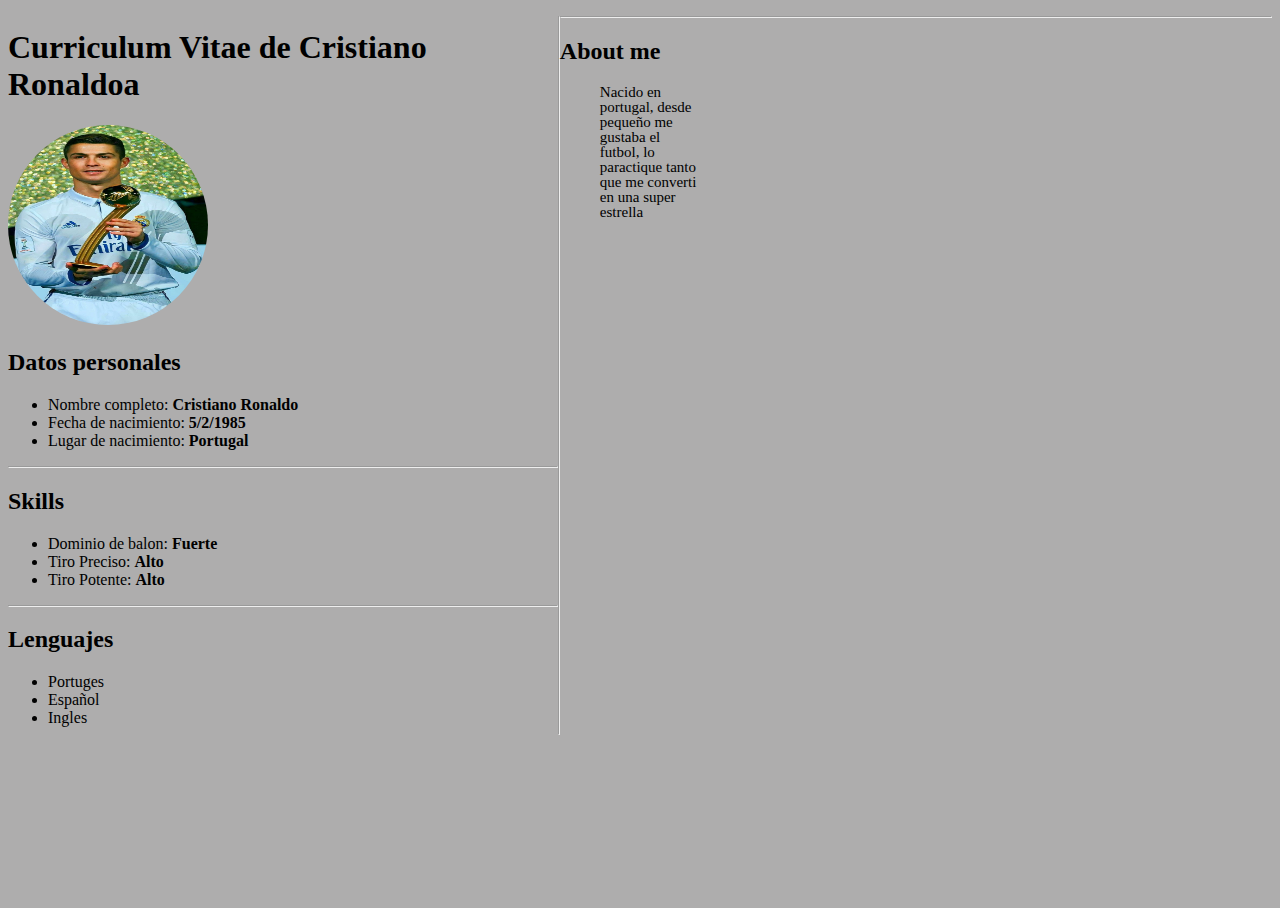
<file: Clase_1/index.html>
<!DOCTYPE html>
<html lang="en">
<head>
    <meta charset="UTF-8">
    <meta http-equiv="X-UA-Compatible" content="IE=edge">
    <meta name="viewport" content="width=device-width, initial-scale=1.0">
    <link rel="stylesheet" href="estilos.css">
    <title>Curriculum Ronaldo</title>
</head>

<div class="contenedor">

    <div id="columnas">
        <h1>Curriculum Vitae de Cristiano Ronaldoa</h1>
        <img class="circular--square" src="Ronaldo.jpg" />
        <h2>Datos personales</h2>
            <ul>
            <li>Nombre completo:  <strong>Cristiano Ronaldo</strong></li>
            <li>Fecha de nacimiento: <strong>5/2/1985</strong></li>
            <li>Lugar de nacimiento:  <strong>Portugal</strong></li>
            </ul>
    <hr>
    <h2>Skills</h2>
        <ul>
        <li>Dominio de balon:  <strong>Fuerte</strong></li>
        <li>Tiro Preciso: <strong>Alto</strong></li>
        <li>Tiro Potente:  <strong>Alto</strong></li>
        </ul>
    <hr>
    <h2>Lenguajes</h2>
        <ul>
        <li>Portuges</li>
        <li>Español</li>
        <li>Ingles</li>
        </ul>
    </div>
    
    <hr>
    <div id="columnas">
        
    <hr>
    <h2>About me</h2>
        <ul>
         <p>Nacido en portugal, desde pequeño me gustaba el futbol, lo paractique tanto que me converti en una super estrella</p>
        </ul> 
        <br>
        </div>
</div>

</body>
</html>
</file>
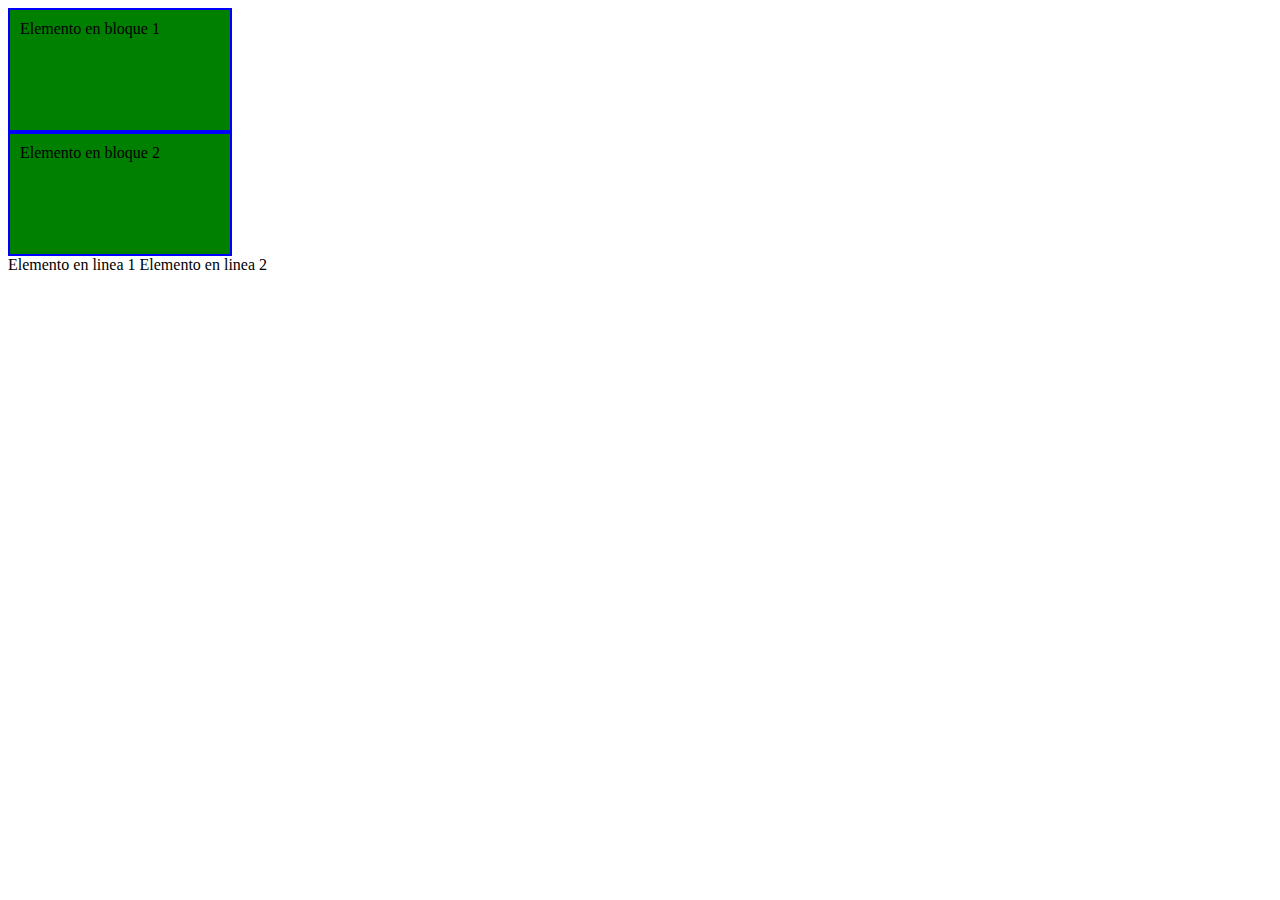
<file: Clase_Padding/index.html>
<!DOCTYPE html>
<html lang="en">
    <head>
        <meta charset="UTF-8">
        <meta http-equiv="X-UA-Compatible" content="IE=edge">
        <meta name="viewport" content="width=device-width, initial-scale=1.0">
        <link rel="stylesheet" href="style.css">
        <title>Box model</title>
    </head>
    <body>
        <div class="block-element">Elemento en bloque 1</div>
        <div class="block-element">Elemento en bloque 2</div>

        <span>Elemento en linea 1</span>
        <span>Elemento en linea 2<span>
    </body>
</html>
</file>
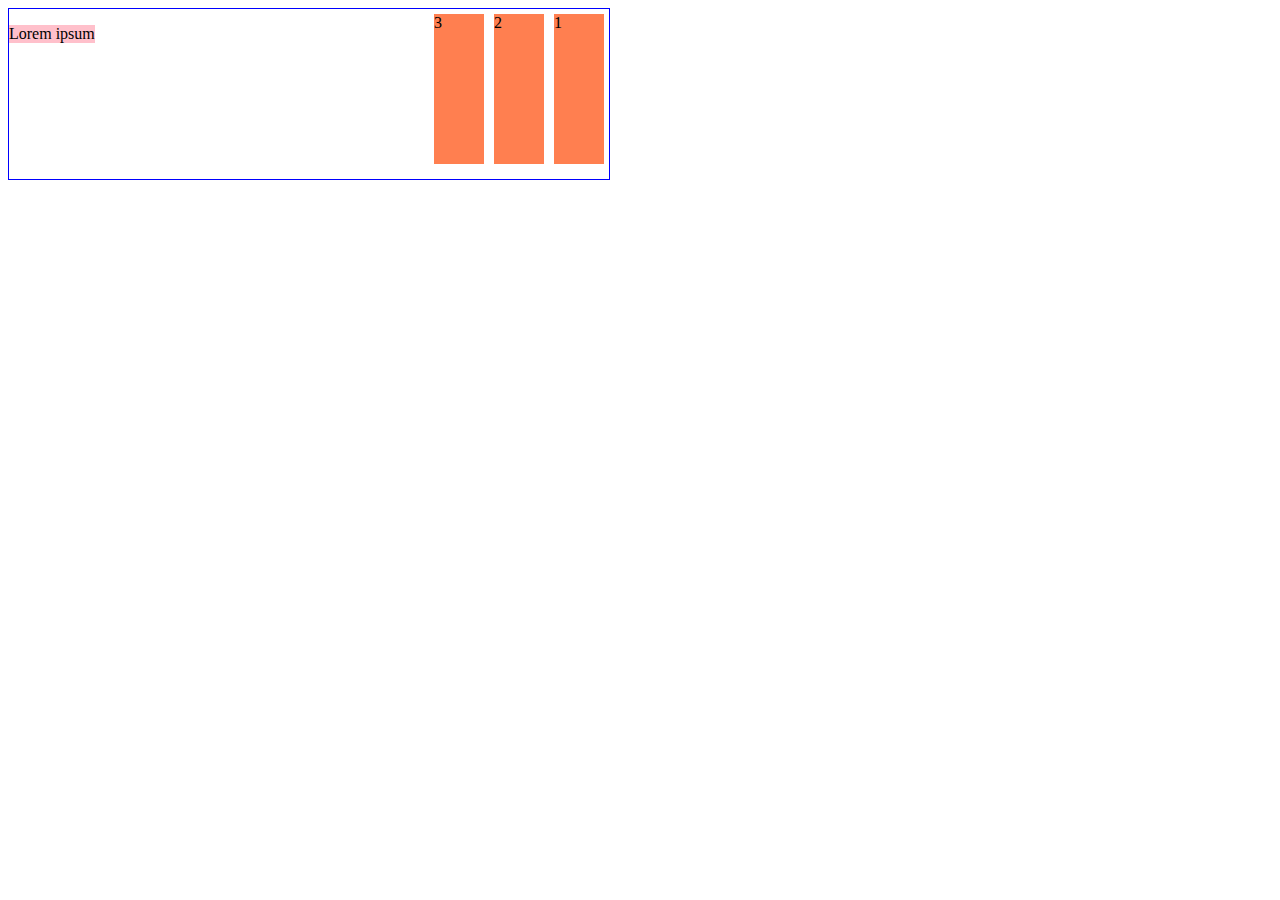
<file: Clase_Padding/float/index.html>
<!DOCTYPE html>
<html lang="en">
<head>
    <meta charset="UTF-8">
    <meta http-equiv="X-UA-Compatible" content="IE=edge">
    <meta name="viewport" content="width=device-width, initial-scale=1.0">
    <link rel="stylesheet" href="style.css">
    <title>Float Ejemplo</title>
</head>
<body>
    <section>
        <div class="right">1</div>
        <div class="right">2</div>
        <div class="right">3</div>
        <p class="left">
            Lorem ipsum
        </p>
    </section>
</body>
</html>
</file>
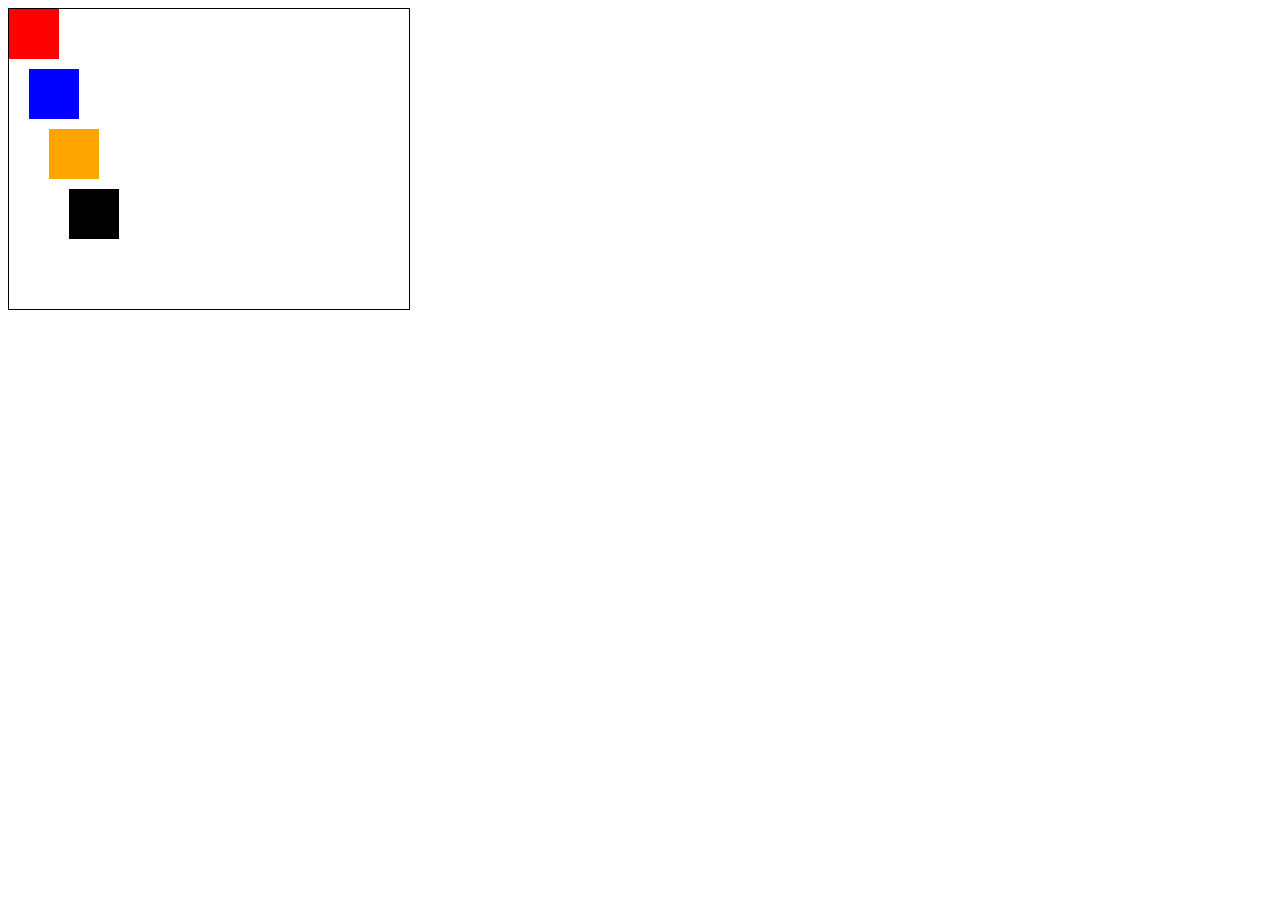
<file: Clase_Padding/float/Position/index.html>
<!DOCTYPE html>
<html lang="en">
<head>
    <meta charset="UTF-8">
    <meta http-equiv="X-UA-Compatible" content="IE=edge">
    <meta name="viewport" content="width=device-width, initial-scale=1.0">
    <link rel="stylesheet" href="style.css">
    <title>Position</title>
</head>
<body>
    <div class="container">
        <div class="box1"></div>
       
        <div class="box2"></div>
        
        <div class="box3"></div>
        
        <div class="box4"></div>
    </div>
    
</body>
</html>
</file>
<file: Clase_1/estilos.css>
html, body{
    height: 100%;
    background-color: #aeadad;
  }

  .contenedor{
    display: flex;
    justify-content: center;
  }

.circular--square{
    position: relative;
    width: 200px;
    height: 200px;
    overflow: hidden;
    border-radius: 50%;
}

.circular--theme{
    border-radius: 5px;
}

p {
    font-size: 15px;
    line-height: 15px;
    width: 15%;
    margin:left;
}

.columna{
    background-color: aqua;
    padding: 10%;
    margin: 0 5px;
 }

 .dot {
    height: 25px;
    width: 25px;
    background-color: #bbb;
    border-radius: 50%;
    display: inline-block;
  }
</file>
<file: Clase_Padding/style.css>
.ejemplo-box{
    border: 2px solid #008000;
    width: 100px;
    height: 100px;
    background-color: #00ffff;
    margin-top: 50px;
    display: inline;
}

.span{
    display: inline;
}

.block-element{
    display: block;
    width: 200px;
    height: 100px;
    background-color: #008000;
    border: 2px solid blue;
    padding: 10px;
}
</file>
<file: Clase_Padding/float/style.css>
section{
    border: 1px solid blue;
    width: 600px;
    height: 170px;
}

div{
    margin: 5px;
    width: 50px;
    height: 150px;
}

.left{
    float: left;
    background: pink;
}

.right{
    float: right;
    background: coral;
}
</file>
<file: Clase_Padding/float/Position/style.css>
.container{
    width: 400px;
    height: 300px;
    border: 1px solid #000000;
}

.box1{
    width: 50px;
    height: 50px;
    background-color: red;
    right: 10px;
    top: 10px;
    
}

.box2{
    width: 50px;
    height: 50px;
    background: blue;
    position: relative;
    left: 20px;
    top: 10px;
}

.box3{
    width: 50px;
    height: 50px;
    background-color: orange;
    position: relative;
    left: 40px;
    top: 20px;
    
}

.box4{
    width: 50px;
    height: 50px;
    background: black;
    position: relative;
    left: 60px;
    top: 30px;
}
</file>
